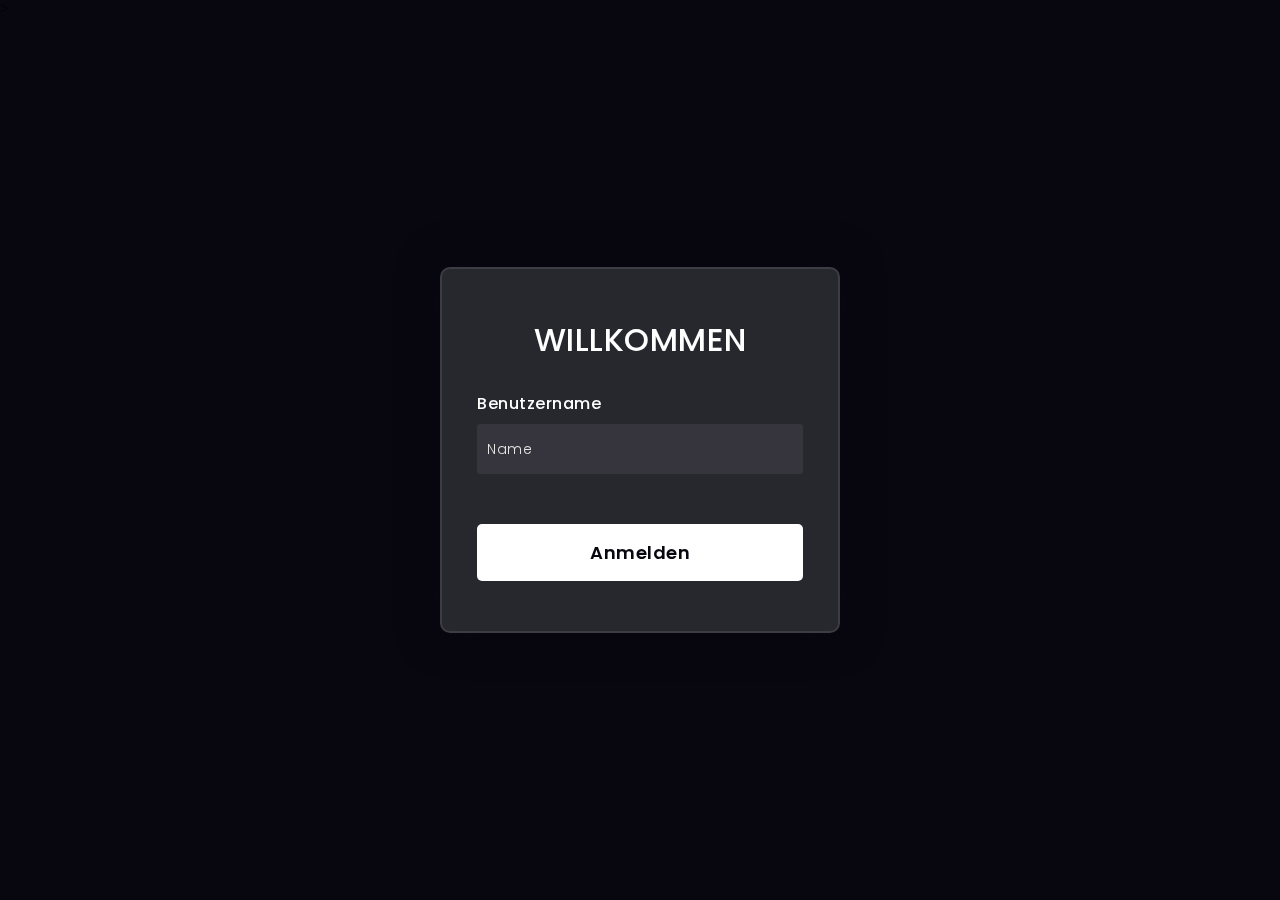
<file: index.html>
<!DOCTYPE html>
<html lang="en">
<head>

    <title>Maths</title>

    <link rel="preconnect" href="https://fonts.gstatic.com">
    <link rel="stylesheet" href="https://cdnjs.cloudflare.com/ajax/libs/font-awesome/5.15.4/css/all.min.css">
    <link href="https://fonts.googleapis.com/css2?family=Poppins:wght@300;500;600&display=swap" rel="stylesheet">

    <!-- CSS -->>
    <link rel="stylesheet" href="style/main.css">

    <!-- JS -->
    <script src="scripts/main.js"></script>

</head>
<body onload="start()">

<form id="login">
    <h3>WILLKOMMEN</h3>
    <label for="username">Benutzername</label>
    <input type="text" placeholder="Name" id="username">
    <div onclick="login()" class="button">Anmelden</div>
</form>

<section id="class_selection" >
    <div class="container">
        <h1>Klasse 1</h1> <br>
        <p>Hier erwarten dich coole Spiele, im Zahlenbereich von 0 bis 20. Rechne + und -, verdopple oder halbiere, oder
            helfe CODI dabei seine Pyramiden zu errichten!</p>
        <button onclick="displayGames(0)">Spielen</button>
    </div>
    <div class="container">
        <h1>Klasse 2</h1> <br>
        <p>Hier erwarten dich coole Spiele, im Zahlenbereich von 0 bis 50. Rechne + und -, verdopple oder halbiere, oder
            helfe CODI dabei seine Pyramiden zu errichten!</p>
        <button onclick="displayGames(1)">Spielen</button>
    </div>
    <div class="container">
        <h1>Klasse 3</h1> <br>
        <p>Hier erwarten dich coole Spiele, im Zahlenbereich von 0 bis 500. Rechne +, -, * und /, verdopple oder
            halbiere, löse spannende Sachtexte oder helfe CODI dabei seine Pyramiden zu errichten!</p>
        <button onclick="displayGames(2)">Spielen</button>
    </div>
    <div class="container">
        <h1>Klasse 4</h1> <br>
        <p>Hier erwarten dich coole Spiele, im Zahlenbereich von 0 bis 1000. Rechne +, -, * und /, verdopple oder
            halbiere, löse spannende Sachtexte oder helfe CODI dabei seine Pyramiden zu errichten!</p>
        <button onclick="displayGames(3)">Spielen</button>
    </div>
</section>

<section id="levels_selection">
    <h2 class="welcome">Hi</h2>
    <div class="container" id="rechnen">
        <h1>Rechnen</h1> <br>
        <p>Lorem ipsum dolor sit amet, consetetur sadipscing elitr, sed diam nonumy eirmod tempor invidunt ut labore et
            dolore magna aliquyam erat, sed diam voluptua. At vero eos et accusam et justo duo dolores et ea rebum. Stet
            clita kasd gubergren, no sea takimata sanctus est Lorem ipsum dolor sit amet.</p>
        <button><a href="sites/insertNumberGame.html">Spielen</a></button>
    </div>

    <div class="container" id="guk">
        <h1>Größer und Kleiner</h1> <br>
        <p>Lorem ipsum dolor sit amet, consetetur sadipscing elitr, sed diam nonumy eirmod tempor invidunt ut labore et
            dolore magna aliquyam erat, sed diam voluptua. At vero eos et accusam et justo duo dolores et ea rebum. Stet
            clita kasd gubergren, no sea takimata sanctus est Lorem ipsum dolor sit amet.</p>
        <button><a href="sites/insertNumberGame.html">Spielen</a></button>
    </div>

    <div class="container" id="vuh">
        <h1>Verdopple und Halbiere</h1> <br>
        <p>Lorem ipsum dolor sit amet, consetetur sadipscing elitr, sed diam nonumy eirmod tempor invidunt ut labore et
            dolore magna aliquyam erat, sed diam voluptua. At vero eos et accusam et justo duo dolores et ea rebum. Stet
            clita kasd gubergren, no sea takimata sanctus est Lorem ipsum dolor sit amet.</p>
        <button><a href="sites/insertNumberGame.html">Spielen</a></button>
    </div>

    <div class="container" id="sachaufgaben">
        <h1>Sachaufgaben</h1> <br>
        <p>Lorem ipsum dolor sit amet, consetetur sadipscing elitr, sed diam nonumy eirmod tempor invidunt ut labore et
            dolore magna aliquyam erat, sed diam voluptua. At vero eos et accusam et justo duo dolores et ea rebum. Stet
            clita kasd gubergren, no sea takimata sanctus est Lorem ipsum dolor sit amet.</p>
        <button><a href="sites/insertNumberGame.html">Spielen</a></button>
    </div>
    <div class="container" id="pyramide">
        <h1>Pyramide</h1> <br>
        <p>Lorem ipsum dolor sit amet, consetetur sadipscing elitr, sed diam nonumy eirmod tempor invidunt ut labore et
            dolore magna aliquyam erat, sed diam voluptua. At vero eos et accusam et justo duo dolores et ea rebum. Stet
            clita kasd gubergren, no sea takimata sanctus est Lorem ipsum dolor sit amet.</p>
        <button><a href="sites/insertNumberGame.html">Spielen</a></button>
    </div>

</section>


</body>
</html>
</file>
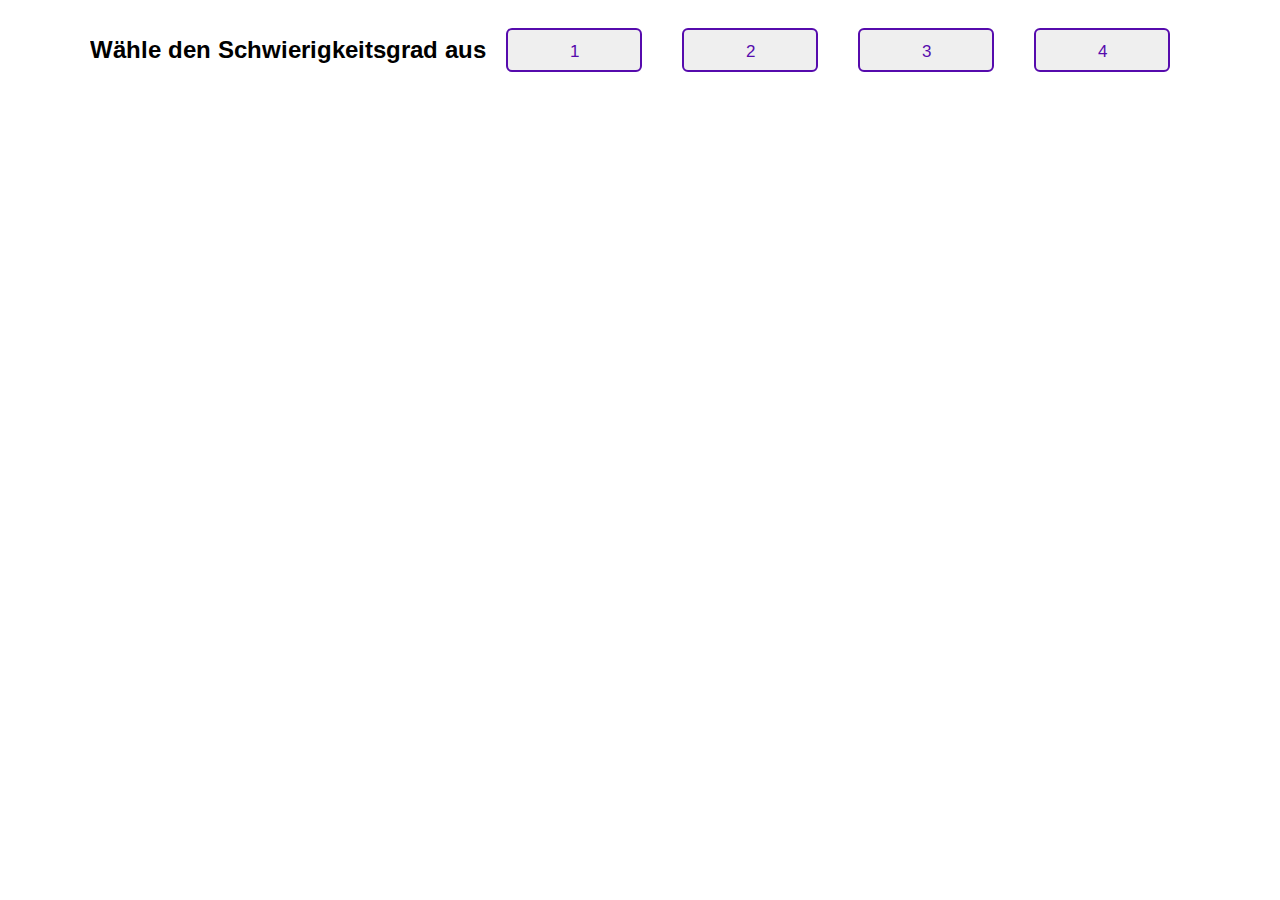
<file: sites/insertNumberGame.html>
<!doctype html>
<html lang="en">
<head>
    <!-- Required meta tags -->
    <meta charset="utf-8">
    <meta name="viewport" content="width=device-width, initial-scale=1">
    <script src="../scripts/InsertNumberGame.js"></script>
    <script src="../scripts/InsertNumberLogic.js"></script>
    <link rel="stylesheet" href="../style/InsertNumberGame.css">

    <title>Hello, world!</title>
</head>
<body id="hallo">


<section id="selectLevel">
    <div class="container">
        <h2>Wähle den Schwierigkeitsgrad aus</h2>
        <Button onclick="startGame(0, 0)">1</Button>
        <Button onclick="startGame(0, 1)">2</Button>
        <Button onclick="startGame(0, 2)">3</Button>
        <Button onclick="startGame(0, 3)">4</Button>
    </div>
</section>

<section id="insertNumberGame" class="size" style="display: none">
    <h1 class="center">Rechen-Spiel</h1>
    <form style="display: flex; font-size: 2em;" class="container">
        <input type="text" maxlength="3" id="value1" value="">
        <input type="text" id="operator" value="">
        <input type="text" maxlength="3" id="value2" value="">
        <input type="text" value="=">
        <input type="text" maxlength="3" id="result" value="">
    </form>
    <p id="text" class="center"></p>
    <p id="timer" class="center"><span>Timer:</span>unbegrenzt</p>

    <section class="container">
        <button type="submit" onclick="submitNumberGame()">Check</button>
        <button type="submit" onclick="nextTask()" id="nextTaskBtn">Next Task</button>
        <button type="submit" onclick="Done()">Done</button>
    </section>
</section>
<section id="insertNumberGameResults" style="display: none">
    <h1 class="center">Results</h1>
    <p id="tasks"></p>
    <p id="skips"></p>
    <p id="tries"></p>
    <a href="../index.html">
        <Button>Zurück</Button>
    </a>
    <a href="insertNumberGame.html">
        <Button>Nochmal</Button>
    </a>
</section>


</body>

<!-- ToDo: Zeichen und Buchstaben nicht zulassen -->

</html>
</file>
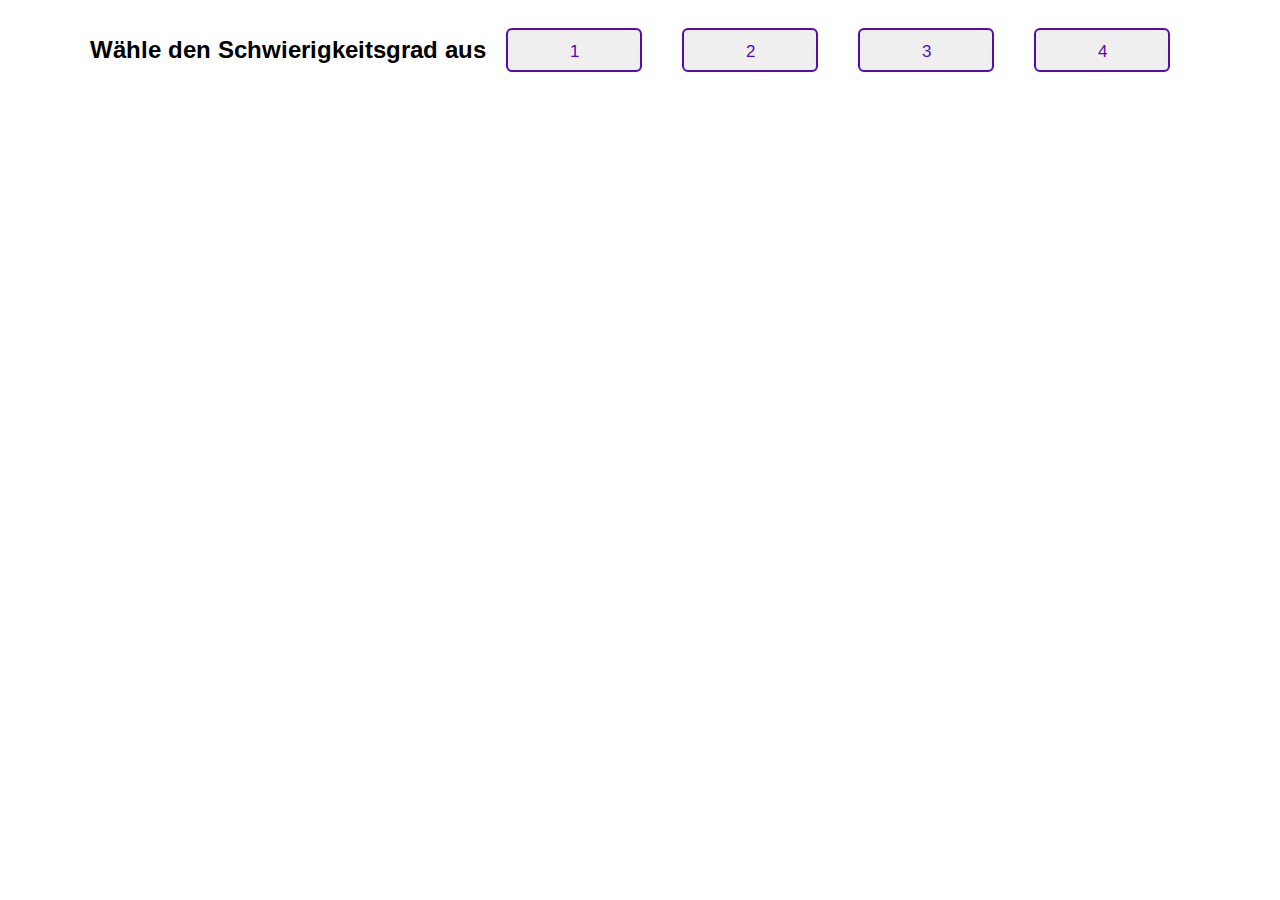
<file: sites/insertNumberGame1.html>
<!doctype html>
<html lang="en">
<head>
    <!-- Required meta tags -->
    <meta charset="utf-8">
    <meta name="viewport" content="width=device-width, initial-scale=1">
    <script src="../scripts/InsertNumberGame.js"></script>
    <script src="../scripts/InsertNumberLogic.js"></script>
    <link rel="stylesheet" href="../style/InsertNumberGame.css">

    <title>Hello, world!</title>
</head>
<body id="hallo">


<section id="selectLevel">
    <div class="container">
        <h2>Wähle den Schwierigkeitsgrad aus</h2>
        <Button onclick="startGame(1, 0)">1</Button>
        <Button onclick="startGame(1, 1)">2</Button>
        <Button onclick="startGame(1, 2)">3</Button>
        <Button onclick="startGame(1, 3)">4</Button>
    </div>
</section>

<section id="insertNumberGame" class="size" style="display: none">
    <h1 class="center">Rechen-Spiel</h1>
    <form style="display: flex; font-size: 2em;" class="container">
        <input type="text" maxlength="3" id="value1" value="">
        <input type="text" id="operator" value="">
        <input type="text" maxlength="3" id="value2" value="">
        <input type="text" value="=">
        <input type="text" maxlength="3" id="result" value="">
    </form>
    <p id="text" class="center"></p>

    <section class="container">
        <button type="submit" onclick="submitNumberGame()">Check</button>
        <button type="submit" onclick="nextTask()" id="nextTaskBtn">Next Task</button>
        <button type="submit" onclick="Done()">Done</button>
    </section>
</section>
<section id="insertNumberGameResults" style="display: none">
    <h1 class="center">Results</h1>
    <p id="tasks"></p>
    <p id="skips"></p>
    <p id="tries"></p>
    <a href="../index.html">
        <Button>Zurück</Button>
    </a>
    <a href="insertNumberGame.html">
        <Button>Nochmal</Button>
    </a>
</section>


</body>

<!-- ToDo: Zeichen und Buchstaben nicht zulassen -->

</html>
</file>
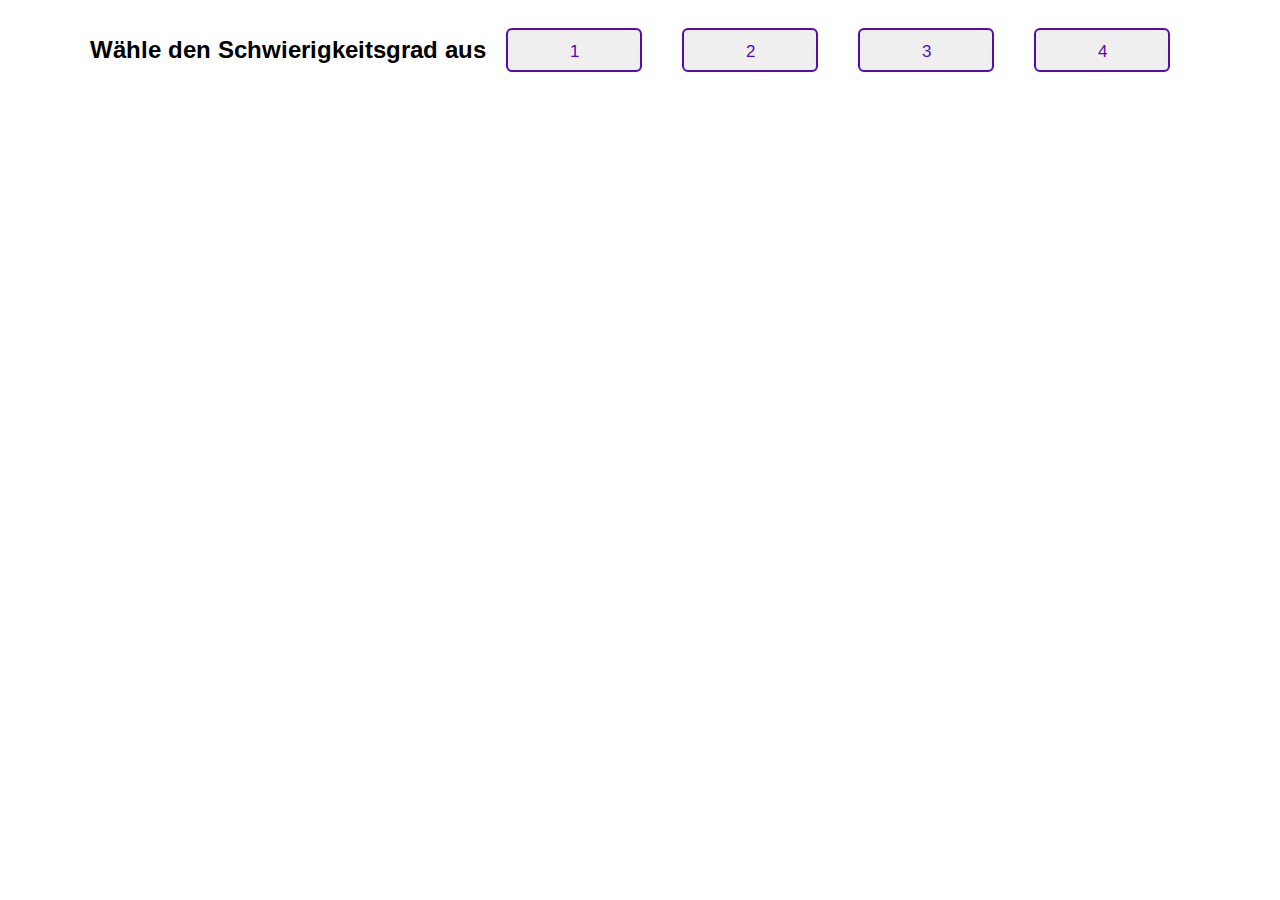
<file: sites/insertNumberGame2.html>
<!doctype html>
<html lang="en">
<head>
    <!-- Required meta tags -->
    <meta charset="utf-8">
    <meta name="viewport" content="width=device-width, initial-scale=1">
    <script src="../scripts/InsertNumberGame.js"></script>
    <script src="../scripts/InsertNumberLogic.js"></script>
    <link rel="stylesheet" href="../style/InsertNumberGame.css">

    <title>Hello, world!</title>
</head>
<body id="hallo">


<section id="selectLevel">
    <div class="container">
        <h2>Wähle den Schwierigkeitsgrad aus</h2>
        <Button onclick="startGame(2, 1)">1</Button>
        <Button onclick="startGame(2, 1)">2</Button>
        <Button onclick="startGame(2, 1)">3</Button>
        <Button onclick="startGame(2, 1)">4</Button>
    </div>
</section>

<section id="insertNumberGame" class="size" style="display: none">
    <h1 class="center">Rechen-Spiel</h1>
    <form style="display: flex; font-size: 2em;" class="container">
        <input type="text" maxlength="3" id="value1" value="">
        <input type="text" id="operator" value="">
        <input type="text" maxlength="3" id="value2" value="">
        <input type="text" value="=">
        <input type="text" maxlength="3" id="result" value="">
    </form>
    <p id="text" class="center"></p>

    <section class="container">
        <button type="submit" onclick="submitNumberGame()">Check</button>
        <button type="submit" onclick="nextTask()" id="nextTaskBtn">Next Task</button>
        <button type="submit" onclick="Done()">Done</button>
    </section>
</section>
<section id="insertNumberGameResults" style="display: none">
    <h1 class="center">Results</h1>
    <p id="tasks"></p>
    <p id="skips"></p>
    <p id="tries"></p>
    <a href="../index.html">
        <Button>Zurück</Button>
    </a>
    <a href="insertNumberGame.html">
        <Button>Nochmal</Button>
    </a>
</section>


</body>

<!-- ToDo: Zeichen und Buchstaben nicht zulassen -->

</html>
</file>
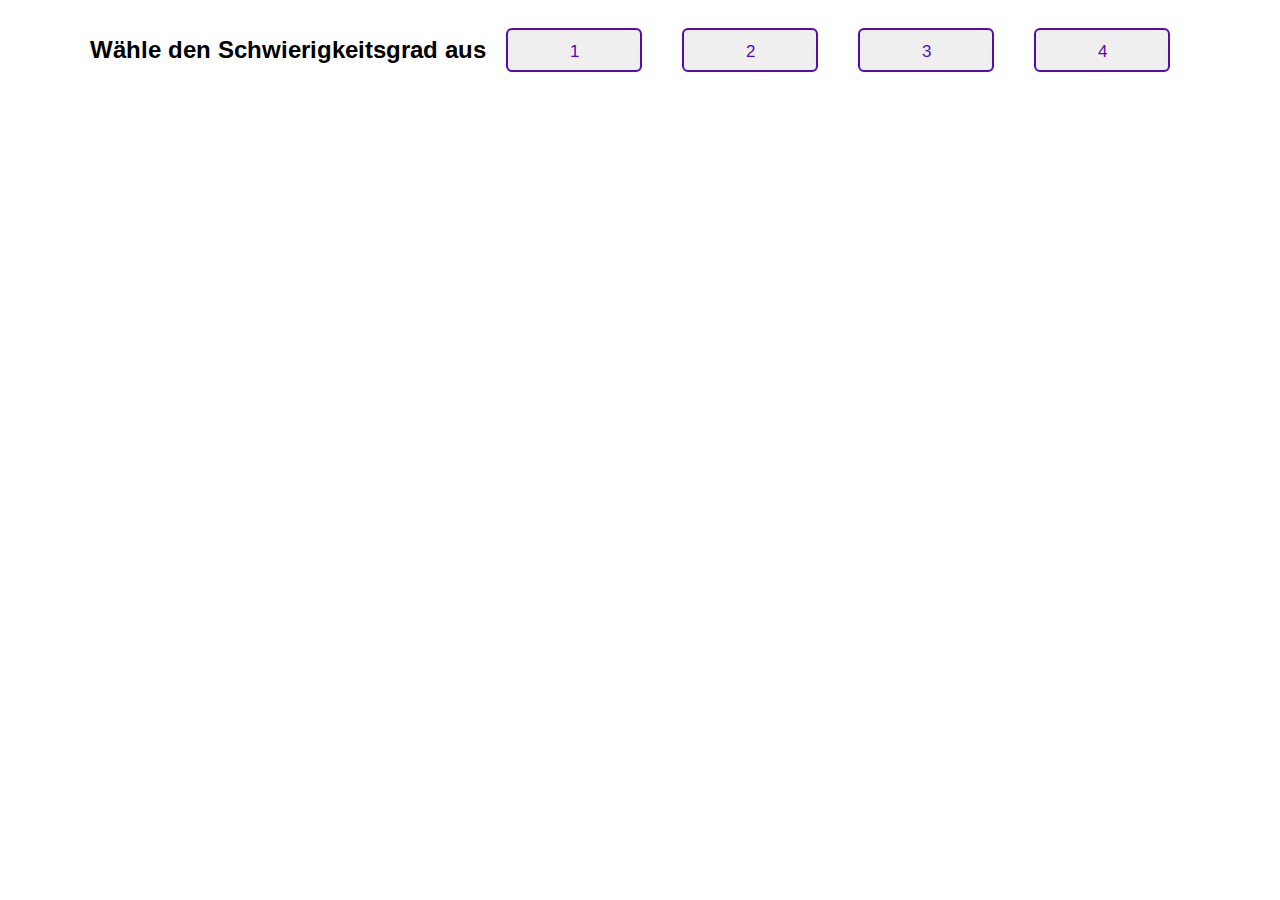
<file: sites/insertNumberGame3.html>
<!doctype html>
<html lang="en">
<head>
    <!-- Required meta tags -->
    <meta charset="utf-8">
    <meta name="viewport" content="width=device-width, initial-scale=1">
    <script src="../scripts/InsertNumberGame.js"></script>
    <script src="../scripts/InsertNumberLogic.js"></script>
    <link rel="stylesheet" href="../style/InsertNumberGame.css">

    <title>Hello, world!</title>
</head>
<body id="hallo">


<section id="selectLevel">
    <div class="container">
        <h2>Wähle den Schwierigkeitsgrad aus</h2>
        <Button onclick="startGame(3, 0)">1</Button>
        <Button onclick="startGame(3, 1)">2</Button>
        <Button onclick="startGame(3, 2)">3</Button>
        <Button onclick="startGame(3, 3)">4</Button>
    </div>
</section>

<section id="insertNumberGame" class="size" style="display: none">
    <h1 class="center">Rechen-Spiel</h1>
    <form style="display: flex; font-size: 2em;" class="container">
        <input type="text" maxlength="3" id="value1" value="">
        <input type="text" id="operator" value="">
        <input type="text" maxlength="3" id="value2" value="">
        <input type="text" value="=">
        <input type="text" maxlength="3" id="result" value="">
    </form>
    <p id="text" class="center"></p>
    <p id="timer" class="center"><span>Timer:</span>unbegrenzt</p>

    <section class="container">
        <button type="submit" onclick="submitNumberGame()">Check</button>
        <button type="submit" onclick="nextTask()" id="nextTaskBtn">Next Task</button>
        <button type="submit" onclick="Done()">Done</button>
    </section>
</section>
<section id="insertNumberGameResults" style="display: none">
    <h1 class="center">Results</h1>
    <p id="tasks"></p>
    <p id="skips"></p>
    <p id="tries"></p>
    <a href="../index.html">
        <Button>Zurück</Button>
    </a>
    <a href="insertNumberGame.html">
        <Button>Nochmal</Button>
    </a>
</section>


</body>

<!-- ToDo: Zeichen und Buchstaben nicht zulassen -->

</html>
</file>
<file: style/main.css>
*,
*:before,
*:after {
  padding: 0;
  margin: 0;
  box-sizing: border-box;
}

body {
  background-color: #080710;
}


.background {
  width: 430px;
  height: 520px;
  position: absolute;
  transform: translate(-50%, -50%);
  left: 50%;
  top: 50%;
}

.background .shape {
  height: 200px;
  width: 200px;
  position: absolute;
  border-radius: 50%;
}

.shape:first-child {
  background: linear-gradient(
      #1845ad,
      #23a2f6
  );
  left: -80px;
  top: -80px;
}

.shape:last-child {
  background: linear-gradient(
      to right,
      #ff512f,
      #f09819
  );
  right: -30px;
  bottom: -80px;
}

h1 {
  padding-top: 2em;
  font-family: 'Poppins', sans-serif;
  color: #ffffff;
  letter-spacing: 0.5px;
  outline: none;
  border: none;
  text-align: center;
}

p {
  font-family: 'Poppins', sans-serif;
  text-align: center;
  color: #fff;
  margin-top: 0.5em;
}

.welcome {
  text-align: center;
  color: white;

}

form {
  height: auto;
  width: 400px;
  background-color: rgba(255, 255, 255, 0.13);
  position: absolute;
  transform: translate(-50%, -50%);
  top: 50%;
  left: 50%;
  border-radius: 10px;
  backdrop-filter: blur(10px);
  border: 2px solid rgba(255, 255, 255, 0.1);
  box-shadow: 0 0 40px rgba(8, 7, 16, 0.6);
  padding: 50px 35px;
}

form * {
  font-family: 'Poppins', sans-serif;
  color: #ffffff;
  letter-spacing: 0.5px;
  outline: none;
  border: none;
}


.button {
  margin-top: 50px;
  width: 100%;
  text-align: center;
  background-color: #ffffff;
  color: #080710;
  padding: 15px 0;
  font-size: 18px;
  font-weight: 600;
  text-decoration: none;
  border-radius: 5px;
  cursor: pointer;
}

#class_selection {
  display: flex;
}


#levels_selection {
  display: flex;
}

.container {
  font-family: 'Poppins', sans-serif;
  color: #ffffff;
  letter-spacing: 0.5px;
  width: 20%;
  outline: none;
  border: none;
  background-color: rgba(255, 255, 255, 0.13);
  border-radius: 10px;
  backdrop-filter: blur(10px);
  border: 2px solid rgba(255, 255, 255, 0.1);
  box-shadow: 0 0 40px rgba(8, 7, 16, 0.6);
  padding: 50px 35px;
  margin: 4em;

}

form h3 {
  font-size: 32px;
  font-weight: 500;
  line-height: 42px;
  text-align: center;
}

label {
  display: block;
  margin-top: 30px;
  font-size: 16px;
  font-weight: 500;
}

input {
  display: block;
  height: 50px;
  width: 100%;
  background-color: rgba(255, 255, 255, 0.07);
  border-radius: 3px;
  padding: 0 10px;
  margin-top: 8px;
  font-size: 14px;
  font-weight: 300;
}

::placeholder {
  color: #e5e5e5;
}

button {
  margin-top: 50px;
  width: 100%;
  background-color: #ffffff;
  color: #080710;
  padding: 15px 0;
  font-size: 18px;
  font-weight: 600;
  text-decoration: none;

  border-radius: 5px;
  cursor: pointer;
}

button a {
  margin-top: 50px;
  width: 100%;
  background-color: #ffffff;
  color: #080710;
  padding: 15px 0;
  font-size: 18px;
  font-weight: 600;
  text-decoration: none;
}
</file>
<file: style/InsertNumberGame.css>
@import url('https://fonts.googleapis.com/css2?family=Arimo:wght@700&family=Roboto&display=swap');

* {
  font-family: 'Arimo', sans-serif;
}

/* --- insertNumberGame --- */

#insertNumberGame {
  --color: #560bad;
  line-height: 2.5em;
  padding: 1rem;
  margin: 10rem;
  border: 2px solid var(--color);
  font-size: 17px;
  border-radius: 6px;
  color: var(--color);
}

.container {
  display: flex;
  justify-content: center;
  align-items: center;
}

.center {
  text-align: center;
  justify-content: center;
  align-items: center;
}

#text {
  font-size: 1.5rem;
}

.container input {
  border-radius: 15px;
  border: none;
  width: 6rem;
  height: 3rem;
  font-size: 3rem;
  text-align: center;
}

button {
  --color: #560bad;
  font-family: inherit;
  display: inline-block;
  width: 8em;
  height: 2.6em;
  line-height: 2.5em;
  margin: 20px;
  position: relative;
  overflow: hidden;
  border: 2px solid var(--color);
  transition: color .5s;
  z-index: 1;
  font-size: 17px;
  border-radius: 6px;
  font-weight: 500;
  color: var(--color);
}

button:before {
  content: "";
  position: absolute;
  z-index: -1;
  background: var(--color);
  height: 150px;
  width: 200px;
  border-radius: 50%;
}

button:hover {
  color: #fff;
}

button:before {
  top: 100%;
  left: 100%;
  transition: all .7s;
}

button:hover:before {
  top: -30px;
  left: -30px;
}

button:active:before {
  background: #3a0ca3;
  transition: background 0s;
}

input:focus, textarea:focus, select:focus{
  outline: none;
}

.container input:first-child {
  background-color: #fcab10;
}

.container input:nth-last-child(3) {
  background-color: #00A1E4;
}

.container input:last-child {
  border-radius: 15px;
  background-color: #706993;
}

.container input {
  border-radius: 15px;
  background-color: transparent;
}

/* --- insertNumberGame --- */

/* --- insertNumberGameResults --- */

#insertNumberGameResults {
  --color: #560bad;
  line-height: 2.5em;
  padding: 1rem;
  margin: 10rem;
  border: 2px solid var(--color);
  font-size: 17px;
  border-radius: 6px;
  color: var(--color);
}

#insertNumberGame h1 {
  text-align: center;
}


/* --- insertNumberGameResults --- */
</file>
